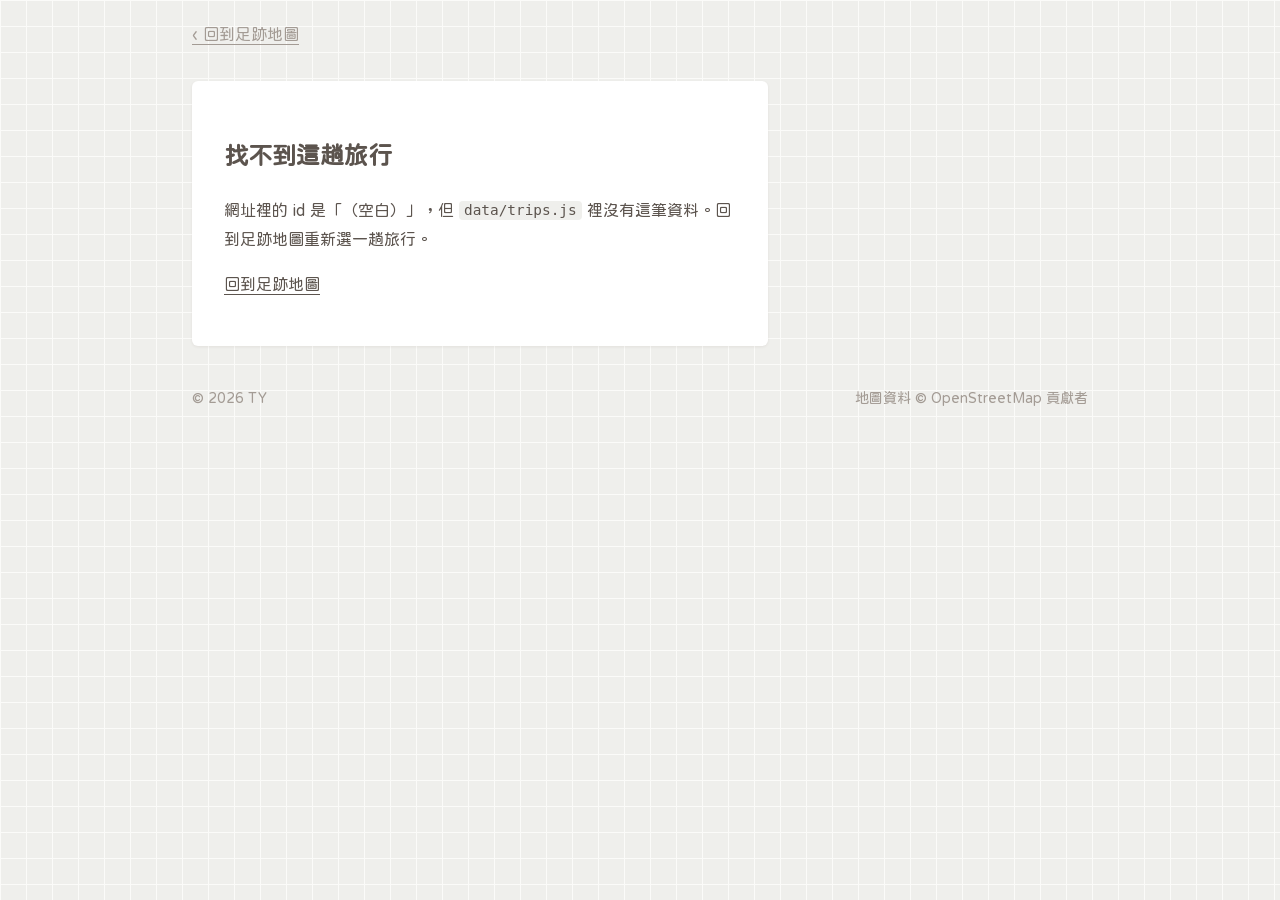
<file: trip.html>
<!DOCTYPE html>
<html lang="zh-Hant-TW">
<head>
  <meta charset="UTF-8">
  <meta name="viewport" content="width=device-width, initial-scale=1">
  <title>旅行紀錄</title>
  <link rel="preconnect" href="https://fonts.googleapis.com">
  <link rel="preconnect" href="https://fonts.gstatic.com" crossorigin>
  <link rel="stylesheet" href="https://fonts.googleapis.com/css2?family=Caveat:wght@500;700&family=Huninn&display=swap">
  <link rel="stylesheet" href="assets/vendor/leaflet.css">
  <link rel="stylesheet" href="assets/css/style.css">
</head>
<body class="page-trip">
  <nav class="trip-nav"><a href="index.html">回到足跡地圖</a></nav>

  <!-- 內容全部由 assets/js/trip.js 依網址的 ?id= 從 data/trips.js 產生，不要在這裡手寫旅行內容 -->
  <main id="trip"></main>

  <footer class="site-footer" id="footer"></footer>

  <script src="assets/vendor/leaflet.js"></script>
  <script src="data/site.js"></script>
  <script src="data/trips.js"></script>
  <script src="assets/js/common.js"></script>
  <script src="assets/js/trip.js"></script>
</body>
</html>
</file>
<file: assets/vendor/leaflet.css>
/* required styles */

.leaflet-pane,
.leaflet-tile,
.leaflet-marker-icon,
.leaflet-marker-shadow,
.leaflet-tile-container,
.leaflet-pane > svg,
.leaflet-pane > canvas,
.leaflet-zoom-box,
.leaflet-image-layer,
.leaflet-layer {
	position: absolute;
	left: 0;
	top: 0;
	}
.leaflet-container {
	overflow: hidden;
	}
.leaflet-tile,
.leaflet-marker-icon,
.leaflet-marker-shadow {
	-webkit-user-select: none;
	   -moz-user-select: none;
	        user-select: none;
	  -webkit-user-drag: none;
	}
/* Prevents IE11 from highlighting tiles in blue */
.leaflet-tile::selection {
	background: transparent;
}
/* Safari renders non-retina tile on retina better with this, but Chrome is worse */
.leaflet-safari .leaflet-tile {
	image-rendering: -webkit-optimize-contrast;
	}
/* hack that prevents hw layers "stretching" when loading new tiles */
.leaflet-safari .leaflet-tile-container {
	width: 1600px;
	height: 1600px;
	-webkit-transform-origin: 0 0;
	}
.leaflet-marker-icon,
.leaflet-marker-shadow {
	display: block;
	}
/* .leaflet-container svg: reset svg max-width decleration shipped in Joomla! (joomla.org) 3.x */
/* .leaflet-container img: map is broken in FF if you have max-width: 100% on tiles */
.leaflet-container .leaflet-overlay-pane svg {
	max-width: none !important;
	max-height: none !important;
	}
.leaflet-container .leaflet-marker-pane img,
.leaflet-container .leaflet-shadow-pane img,
.leaflet-container .leaflet-tile-pane img,
.leaflet-container img.leaflet-image-layer,
.leaflet-container .leaflet-tile {
	max-width: none !important;
	max-height: none !important;
	width: auto;
	padding: 0;
	}

.leaflet-container img.leaflet-tile {
	/* See: https://bugs.chromium.org/p/chromium/issues/detail?id=600120 */
	mix-blend-mode: plus-lighter;
}

.leaflet-container.leaflet-touch-zoom {
	-ms-touch-action: pan-x pan-y;
	touch-action: pan-x pan-y;
	}
.leaflet-container.leaflet-touch-drag {
	-ms-touch-action: pinch-zoom;
	/* Fallback for FF which doesn't support pinch-zoom */
	touch-action: none;
	touch-action: pinch-zoom;
}
.leaflet-container.leaflet-touch-drag.leaflet-touch-zoom {
	-ms-touch-action: none;
	touch-action: none;
}
.leaflet-container {
	-webkit-tap-highlight-color: transparent;
}
.leaflet-container a {
	-webkit-tap-highlight-color: rgba(51, 181, 229, 0.4);
}
.leaflet-tile {
	filter: inherit;
	visibility: hidden;
	}
.leaflet-tile-loaded {
	visibility: inherit;
	}
.leaflet-zoom-box {
	width: 0;
	height: 0;
	-moz-box-sizing: border-box;
	     box-sizing: border-box;
	z-index: 800;
	}
/* workaround for https://bugzilla.mozilla.org/show_bug.cgi?id=888319 */
.leaflet-overlay-pane svg {
	-moz-user-select: none;
	}

.leaflet-pane         { z-index: 400; }

.leaflet-tile-pane    { z-index: 200; }
.leaflet-overlay-pane { z-index: 400; }
.leaflet-shadow-pane  { z-index: 500; }
.leaflet-marker-pane  { z-index: 600; }
.leaflet-tooltip-pane   { z-index: 650; }
.leaflet-popup-pane   { z-index: 700; }

.leaflet-map-pane canvas { z-index: 100; }
.leaflet-map-pane svg    { z-index: 200; }

.leaflet-vml-shape {
	width: 1px;
	height: 1px;
	}
.lvml {
	behavior: url(#default#VML);
	display: inline-block;
	position: absolute;
	}


/* control positioning */

.leaflet-control {
	position: relative;
	z-index: 800;
	pointer-events: visiblePainted; /* IE 9-10 doesn't have auto */
	pointer-events: auto;
	}
.leaflet-top,
.leaflet-bottom {
	position: absolute;
	z-index: 1000;
	pointer-events: none;
	}
.leaflet-top {
	top: 0;
	}
.leaflet-right {
	right: 0;
	}
.leaflet-bottom {
	bottom: 0;
	}
.leaflet-left {
	left: 0;
	}
.leaflet-control {
	float: left;
	clear: both;
	}
.leaflet-right .leaflet-control {
	float: right;
	}
.leaflet-top .leaflet-control {
	margin-top: 10px;
	}
.leaflet-bottom .leaflet-control {
	margin-bottom: 10px;
	}
.leaflet-left .leaflet-control {
	margin-left: 10px;
	}
.leaflet-right .leaflet-control {
	margin-right: 10px;
	}


/* zoom and fade animations */

.leaflet-fade-anim .leaflet-popup {
	opacity: 0;
	-webkit-transition: opacity 0.2s linear;
	   -moz-transition: opacity 0.2s linear;
	        transition: opacity 0.2s linear;
	}
.leaflet-fade-anim .leaflet-map-pane .leaflet-popup {
	opacity: 1;
	}
.leaflet-zoom-animated {
	-webkit-transform-origin: 0 0;
	    -ms-transform-origin: 0 0;
	        transform-origin: 0 0;
	}
svg.leaflet-zoom-animated {
	will-change: transform;
}

.leaflet-zoom-anim .leaflet-zoom-animated {
	-webkit-transition: -webkit-transform 0.25s cubic-bezier(0,0,0.25,1);
	   -moz-transition:    -moz-transform 0.25s cubic-bezier(0,0,0.25,1);
	        transition:         transform 0.25s cubic-bezier(0,0,0.25,1);
	}
.leaflet-zoom-anim .leaflet-tile,
.leaflet-pan-anim .leaflet-tile {
	-webkit-transition: none;
	   -moz-transition: none;
	        transition: none;
	}

.leaflet-zoom-anim .leaflet-zoom-hide {
	visibility: hidden;
	}


/* cursors */

.leaflet-interactive {
	cursor: pointer;
	}
.leaflet-grab {
	cursor: -webkit-grab;
	cursor:    -moz-grab;
	cursor:         grab;
	}
.leaflet-crosshair,
.leaflet-crosshair .leaflet-interactive {
	cursor: crosshair;
	}
.leaflet-popup-pane,
.leaflet-control {
	cursor: auto;
	}
.leaflet-dragging .leaflet-grab,
.leaflet-dragging .leaflet-grab .leaflet-interactive,
.leaflet-dragging .leaflet-marker-draggable {
	cursor: move;
	cursor: -webkit-grabbing;
	cursor:    -moz-grabbing;
	cursor:         grabbing;
	}

/* marker & overlays interactivity */
.leaflet-marker-icon,
.leaflet-marker-shadow,
.leaflet-image-layer,
.leaflet-pane > svg path,
.leaflet-tile-container {
	pointer-events: none;
	}

.leaflet-marker-icon.leaflet-interactive,
.leaflet-image-layer.leaflet-interactive,
.leaflet-pane > svg path.leaflet-interactive,
svg.leaflet-image-layer.leaflet-interactive path {
	pointer-events: visiblePainted; /* IE 9-10 doesn't have auto */
	pointer-events: auto;
	}

/* visual tweaks */

.leaflet-container {
	background: #ddd;
	outline-offset: 1px;
	}
.leaflet-container a {
	color: #0078A8;
	}
.leaflet-zoom-box {
	border: 2px dotted #38f;
	background: rgba(255,255,255,0.5);
	}


/* general typography */
.leaflet-container {
	font-family: "Helvetica Neue", Arial, Helvetica, sans-serif;
	font-size: 12px;
	font-size: 0.75rem;
	line-height: 1.5;
	}


/* general toolbar styles */

.leaflet-bar {
	box-shadow: 0 1px 5px rgba(0,0,0,0.65);
	border-radius: 4px;
	}
.leaflet-bar a {
	background-color: #fff;
	border-bottom: 1px solid #ccc;
	width: 26px;
	height: 26px;
	line-height: 26px;
	display: block;
	text-align: center;
	text-decoration: none;
	color: black;
	}
.leaflet-bar a,
.leaflet-control-layers-toggle {
	background-position: 50% 50%;
	background-repeat: no-repeat;
	display: block;
	}
.leaflet-bar a:hover,
.leaflet-bar a:focus {
	background-color: #f4f4f4;
	}
.leaflet-bar a:first-child {
	border-top-left-radius: 4px;
	border-top-right-radius: 4px;
	}
.leaflet-bar a:last-child {
	border-bottom-left-radius: 4px;
	border-bottom-right-radius: 4px;
	border-bottom: none;
	}
.leaflet-bar a.leaflet-disabled {
	cursor: default;
	background-color: #f4f4f4;
	color: #bbb;
	}

.leaflet-touch .leaflet-bar a {
	width: 30px;
	height: 30px;
	line-height: 30px;
	}
.leaflet-touch .leaflet-bar a:first-child {
	border-top-left-radius: 2px;
	border-top-right-radius: 2px;
	}
.leaflet-touch .leaflet-bar a:last-child {
	border-bottom-left-radius: 2px;
	border-bottom-right-radius: 2px;
	}

/* zoom control */

.leaflet-control-zoom-in,
.leaflet-control-zoom-out {
	font: bold 18px 'Lucida Console', Monaco, monospace;
	text-indent: 1px;
	}

.leaflet-touch .leaflet-control-zoom-in, .leaflet-touch .leaflet-control-zoom-out  {
	font-size: 22px;
	}


/* layers control */

.leaflet-control-layers {
	box-shadow: 0 1px 5px rgba(0,0,0,0.4);
	background: #fff;
	border-radius: 5px;
	}
.leaflet-control-layers-toggle {
	background-image: url(images/layers.png);
	width: 36px;
	height: 36px;
	}
.leaflet-retina .leaflet-control-layers-toggle {
	background-image: url(images/layers-2x.png);
	background-size: 26px 26px;
	}
.leaflet-touch .leaflet-control-layers-toggle {
	width: 44px;
	height: 44px;
	}
.leaflet-control-layers .leaflet-control-layers-list,
.leaflet-control-layers-expanded .leaflet-control-layers-toggle {
	display: none;
	}
.leaflet-control-layers-expanded .leaflet-control-layers-list {
	display: block;
	position: relative;
	}
.leaflet-control-layers-expanded {
	padding: 6px 10px 6px 6px;
	color: #333;
	background: #fff;
	}
.leaflet-control-layers-scrollbar {
	overflow-y: scroll;
	overflow-x: hidden;
	padding-right: 5px;
	}
.leaflet-control-layers-selector {
	margin-top: 2px;
	position: relative;
	top: 1px;
	}
.leaflet-control-layers label {
	display: block;
	font-size: 13px;
	font-size: 1.08333em;
	}
.leaflet-control-layers-separator {
	height: 0;
	border-top: 1px solid #ddd;
	margin: 5px -10px 5px -6px;
	}

/* Default icon URLs */
.leaflet-default-icon-path { /* used only in path-guessing heuristic, see L.Icon.Default */
	background-image: url(images/marker-icon.png);
	}


/* attribution and scale controls */

.leaflet-container .leaflet-control-attribution {
	background: #fff;
	background: rgba(255, 255, 255, 0.8);
	margin: 0;
	}
.leaflet-control-attribution,
.leaflet-control-scale-line {
	padding: 0 5px;
	color: #333;
	line-height: 1.4;
	}
.leaflet-control-attribution a {
	text-decoration: none;
	}
.leaflet-control-attribution a:hover,
.leaflet-control-attribution a:focus {
	text-decoration: underline;
	}
.leaflet-attribution-flag {
	display: inline !important;
	vertical-align: baseline !important;
	width: 1em;
	height: 0.6669em;
	}
.leaflet-left .leaflet-control-scale {
	margin-left: 5px;
	}
.leaflet-bottom .leaflet-control-scale {
	margin-bottom: 5px;
	}
.leaflet-control-scale-line {
	border: 2px solid #777;
	border-top: none;
	line-height: 1.1;
	padding: 2px 5px 1px;
	white-space: nowrap;
	-moz-box-sizing: border-box;
	     box-sizing: border-box;
	background: rgba(255, 255, 255, 0.8);
	text-shadow: 1px 1px #fff;
	}
.leaflet-control-scale-line:not(:first-child) {
	border-top: 2px solid #777;
	border-bottom: none;
	margin-top: -2px;
	}
.leaflet-control-scale-line:not(:first-child):not(:last-child) {
	border-bottom: 2px solid #777;
	}

.leaflet-touch .leaflet-control-attribution,
.leaflet-touch .leaflet-control-layers,
.leaflet-touch .leaflet-bar {
	box-shadow: none;
	}
.leaflet-touch .leaflet-control-layers,
.leaflet-touch .leaflet-bar {
	border: 2px solid rgba(0,0,0,0.2);
	background-clip: padding-box;
	}


/* popup */

.leaflet-popup {
	position: absolute;
	text-align: center;
	margin-bottom: 20px;
	}
.leaflet-popup-content-wrapper {
	padding: 1px;
	text-align: left;
	border-radius: 12px;
	}
.leaflet-popup-content {
	margin: 13px 24px 13px 20px;
	line-height: 1.3;
	font-size: 13px;
	font-size: 1.08333em;
	min-height: 1px;
	}
.leaflet-popup-content p {
	margin: 17px 0;
	margin: 1.3em 0;
	}
.leaflet-popup-tip-container {
	width: 40px;
	height: 20px;
	position: absolute;
	left: 50%;
	margin-top: -1px;
	margin-left: -20px;
	overflow: hidden;
	pointer-events: none;
	}
.leaflet-popup-tip {
	width: 17px;
	height: 17px;
	padding: 1px;

	margin: -10px auto 0;
	pointer-events: auto;

	-webkit-transform: rotate(45deg);
	   -moz-transform: rotate(45deg);
	    -ms-transform: rotate(45deg);
	        transform: rotate(45deg);
	}
.leaflet-popup-content-wrapper,
.leaflet-popup-tip {
	background: white;
	color: #333;
	box-shadow: 0 3px 14px rgba(0,0,0,0.4);
	}
.leaflet-container a.leaflet-popup-close-button {
	position: absolute;
	top: 0;
	right: 0;
	border: none;
	text-align: center;
	width: 24px;
	height: 24px;
	font: 16px/24px Tahoma, Verdana, sans-serif;
	color: #757575;
	text-decoration: none;
	background: transparent;
	}
.leaflet-container a.leaflet-popup-close-button:hover,
.leaflet-container a.leaflet-popup-close-button:focus {
	color: #585858;
	}
.leaflet-popup-scrolled {
	overflow: auto;
	}

.leaflet-oldie .leaflet-popup-content-wrapper {
	-ms-zoom: 1;
	}
.leaflet-oldie .leaflet-popup-tip {
	width: 24px;
	margin: 0 auto;

	-ms-filter: "progid:DXImageTransform.Microsoft.Matrix(M11=0.70710678, M12=0.70710678, M21=-0.70710678, M22=0.70710678)";
	filter: progid:DXImageTransform.Microsoft.Matrix(M11=0.70710678, M12=0.70710678, M21=-0.70710678, M22=0.70710678);
	}

.leaflet-oldie .leaflet-control-zoom,
.leaflet-oldie .leaflet-control-layers,
.leaflet-oldie .leaflet-popup-content-wrapper,
.leaflet-oldie .leaflet-popup-tip {
	border: 1px solid #999;
	}


/* div icon */

.leaflet-div-icon {
	background: #fff;
	border: 1px solid #666;
	}


/* Tooltip */
/* Base styles for the element that has a tooltip */
.leaflet-tooltip {
	position: absolute;
	padding: 6px;
	background-color: #fff;
	border: 1px solid #fff;
	border-radius: 3px;
	color: #222;
	white-space: nowrap;
	-webkit-user-select: none;
	-moz-user-select: none;
	-ms-user-select: none;
	user-select: none;
	pointer-events: none;
	box-shadow: 0 1px 3px rgba(0,0,0,0.4);
	}
.leaflet-tooltip.leaflet-interactive {
	cursor: pointer;
	pointer-events: auto;
	}
.leaflet-tooltip-top:before,
.leaflet-tooltip-bottom:before,
.leaflet-tooltip-left:before,
.leaflet-tooltip-right:before {
	position: absolute;
	pointer-events: none;
	border: 6px solid transparent;
	background: transparent;
	content: "";
	}

/* Directions */

.leaflet-tooltip-bottom {
	margin-top: 6px;
}
.leaflet-tooltip-top {
	margin-top: -6px;
}
.leaflet-tooltip-bottom:before,
.leaflet-tooltip-top:before {
	left: 50%;
	margin-left: -6px;
	}
.leaflet-tooltip-top:before {
	bottom: 0;
	margin-bottom: -12px;
	border-top-color: #fff;
	}
.leaflet-tooltip-bottom:before {
	top: 0;
	margin-top: -12px;
	margin-left: -6px;
	border-bottom-color: #fff;
	}
.leaflet-tooltip-left {
	margin-left: -6px;
}
.leaflet-tooltip-right {
	margin-left: 6px;
}
.leaflet-tooltip-left:before,
.leaflet-tooltip-right:before {
	top: 50%;
	margin-top: -6px;
	}
.leaflet-tooltip-left:before {
	right: 0;
	margin-right: -12px;
	border-left-color: #fff;
	}
.leaflet-tooltip-right:before {
	left: 0;
	margin-left: -12px;
	border-right-color: #fff;
	}

/* Printing */

@media print {
	/* Prevent printers from removing background-images of controls. */
	.leaflet-control {
		-webkit-print-color-adjust: exact;
		print-color-adjust: exact;
		}
	}
</file>
<file: assets/css/style.css>
/* ==========================================================
   TY 的旅行足跡 — 全站樣式
   設計概念：旅行行程表（加上旅行日程表模板常見的小元素）。
   淺灰方格紙上放乾淨的白色卡片；橘色是主色；
   草寫的「Day 05」、圓點虛線的行程表、歪歪貼著的淡藍／淡橘便利貼、
   定位圖示加景點名稱，照片下方置中寫一句心得。
   不單調的小元素：手繪橢圓框的 DAY、三色時間軸圓點、郵票齒孔照片、
   MEMO 卡、航空信封斜紋邊框、自己畫的紙飛機／雲／行李箱／小花。
   顏色只從下面的變數取用；每趟旅行的大頭針顏色由 JS 設定成 --pin。
   ========================================================== */

:root {
  /* 紙與卡片 */
  --bg: #efefec;                 /* 淺灰方格紙 */
  --grid: #fbfbf9;               /* 方格線（比底色亮） */
  --card: #ffffff;               /* 白色卡片 */

  /* 文字與主色 */
  --accent: #ee7a3b;             /* 橘色：標題、時間、定位圖示、Day */
  --accent-soft: #f3a978;        /* 淡橘：虛線、圓點、框線（只當裝飾，不拿來寫字） */
  --accent-ink: #cf6327;         /* 深一點的橘：小字用，對比才夠 */
  --text: #5c544e;               /* 內文：暖灰褐，不用純黑 */
  --muted: #a39b94;              /* 次要文字 */
  --rule: #ece7e2;               /* 分隔線 */
  --rule-strong: #d8d1c9;        /* 雲朵外框、MEMO 橫線 */

  /* 插圖與時間軸點的配色（橘之外的兩個輔助色＋小花） */
  --sage: #8fb39c;               /* 灰綠 */
  --sky: #a9c8db;                /* 灰藍 */
  --flower: #f07563;             /* 小花、愛心 */
  --airmail-red: #e46b5a;
  --airmail-blue: #7fa9c9;

  /* 便利貼 */
  --sticky-blue: #cfe5f0;
  --sticky-blue-ink: #3f84ad;
  --sticky-peach: #f9d2bd;
  --sticky-peach-ink: #d8642c;

  --pin: #ee7a3b;                /* 目前這趟旅行的大頭針顏色（JS 會覆寫） */

  /* 字型：粉圓體負責所有中文；Caveat 只用在「Day 05」「My trips」這類英文草寫 */
  --font: "Huninn", "jf-openhuninn", "Yuanti TC", "PingFang TC", "Microsoft JhengHei", sans-serif;
  --font-script: "Caveat", "Segoe Script", "Bradley Hand", cursive;

  --step--1: 0.875rem;
  --step-0: 1rem;
  --step-1: 1.2rem;
  --step-2: 1.5rem;
  --step-3: clamp(2rem, 5vw, 2.9rem);

  --radius: 6px;
  --shadow: 0 1px 3px rgba(90, 70, 50, 0.08);
  --panel-width: 400px;
}

*, *::before, *::after { box-sizing: border-box; }

body {
  margin: 0;
  color: var(--text);
  font-family: var(--font);
  font-size: var(--step-0);
  line-height: 1.8;
  background-color: var(--bg);
  background-image:
    linear-gradient(var(--grid) 1.5px, transparent 1.5px),
    linear-gradient(90deg, var(--grid) 1.5px, transparent 1.5px);
  background-size: 26px 26px;
}

a { color: inherit; text-underline-offset: 0.22em; }

:focus-visible {
  outline: 3px solid var(--accent);
  outline-offset: 3px;
  border-radius: 6px;
}

code {
  font-family: ui-monospace, Menlo, Consolas, monospace;
  font-size: 0.9em;
  background: var(--bg);
  padding: 0.1em 0.35em;
  border-radius: 4px;
}

.card {
  background: var(--card);
  border-radius: var(--radius);
  box-shadow: var(--shadow);
}

/* 英文草寫：Day 05、My trips */
.script {
  font-family: var(--font-script);
  font-weight: 500;
  color: var(--accent);
  line-height: 1;
}

.sample-note {
  margin: 0.75rem 0 0;
  padding: 0.35rem 0.7rem;
  font-size: var(--step--1);
  color: var(--muted);
  border: 1.5px dashed var(--rule);
  border-radius: 8px;
  background: var(--card);
}

/* 定位圖示＋景點名稱 */
.pin-glyph {
  flex: none;
  width: 0.9em;
  height: 1.15em;
  color: var(--accent);
}
.place-title {
  display: flex;
  align-items: center;
  gap: 0.35em;
  margin: 0;
  color: var(--accent);
  font-weight: 400;
  line-height: 1.4;
}

/* 照片下方置中的一句心得 */
.caption {
  margin: 0.75rem 0 0;
  text-align: center;
  color: var(--accent-ink);
  line-height: 1.75;
}
.caption--empty { color: var(--muted); }

/* ---------- 便利貼 ---------- */

.sticky {
  position: relative;
  margin: 0;
  padding: 1.1rem 1.25rem;
  text-align: center;
  line-height: 1.8;
  /* 邊緣不太整齊，像手撕的便利貼 */
  clip-path: polygon(1.5% 2%, 99% 0, 100% 97%, 0 100%);
}
.sticky--blue { background: var(--sticky-blue); color: var(--sticky-blue-ink); transform: rotate(-1.5deg); }
.sticky--peach { background: var(--sticky-peach); color: var(--sticky-peach-ink); transform: rotate(1.2deg); }

/* ---------- 行程表（首頁面板和旅行頁共用） ---------- */

.sched-day + .sched-day { margin-top: 1.25rem; }
.sched-day__label .day-oval { margin: 0.2rem 0.3rem 0.35rem 0.4rem; }
.sched-day__label {
  display: flex;
  align-items: baseline;
  gap: 0.6rem;
  margin: 0 0 0.4rem;
}
/* 手繪橢圓框的 DAY 標籤：兩圈歪歪的橢圓疊在一起 */
.day-oval {
  position: relative;
  display: inline-block;
  padding: 0.05em 0.75em;
  font-family: var(--font-script);
  font-weight: 700;
  font-size: 1.35rem;
  line-height: 1.3;
  color: var(--text);
  letter-spacing: 0.04em;
}
.day-oval::before,
.day-oval::after {
  content: "";
  position: absolute;
  inset: -3px -2px;
  border: 1.5px solid var(--text);
  border-radius: 50%;
  transform: rotate(-3deg);
  pointer-events: none;
}
.day-oval::after { inset: -1px -6px; transform: rotate(2.5deg); opacity: 0.7; }
.sched-day__date { color: var(--muted); font-size: var(--step--1); }

.schedule { list-style: none; margin: 0; padding: 0; }
.schedule a {
  display: grid;
  grid-template-columns: 4.6rem 1fr;
  gap: 1.25rem;
  position: relative;
  padding: 0.45rem 0;
  text-decoration: none;
  color: var(--accent-ink);
  border-radius: 4px;
}
/* 中間那條圓點虛線 */
.schedule a::before {
  content: "";
  position: absolute;
  left: calc(4.6rem + 0.6rem);
  top: 0;
  bottom: 0;
  border-left: 2px dotted var(--accent-soft);
}
.schedule__time {
  text-align: right;
  font-variant-numeric: tabular-nums;
}
/* 時間軸上的圓點：橘、灰綠、灰藍輪流 */
.schedule li { --dot: var(--accent); }
.schedule li:nth-child(3n+2) { --dot: var(--sage); }
.schedule li:nth-child(3n) { --dot: var(--sky); }
.schedule a::after {
  content: "";
  position: absolute;
  left: calc(4.6rem + 0.6rem - 4px);
  top: calc(0.45rem + 0.55em);
  width: 10px;
  height: 10px;
  border-radius: 50%;
  background: var(--dot);
  box-shadow: 0 0 0 3px var(--card);
}
.schedule__name { line-height: 1.6; }
.schedule a:hover .schedule__name { text-decoration: underline; }
.schedule__sub {
  display: block;
  font-size: var(--step--1);
  color: var(--muted);
}
/* 首頁的旅行列表：左欄是出發日期，比較寬 */
.schedule--trips a { grid-template-columns: 6.2rem 1fr; }
.schedule--trips a::before { left: calc(6.2rem + 0.6rem); }
.schedule--trips a::after { left: calc(6.2rem + 0.6rem - 4px); }
.schedule--trips .schedule__time { font-size: var(--step--1); padding-top: 0.15rem; }

/* ---------- 地圖 ---------- */

.map-frame,
.map-card {
  padding: 8px;
  background: var(--card);
  border-radius: var(--radius);
  box-shadow: var(--shadow);
}
.leaflet-container {
  font-family: var(--font);
  background: #eceae6;
  border-radius: 3px;
}

.pin { background: none; border: 0; filter: drop-shadow(0 2px 2px rgba(70, 50, 30, 0.3)); }
.pin--active { filter: drop-shadow(0 4px 4px rgba(70, 50, 30, 0.4)); }
.pin svg { display: block; }

.cluster { background: none; border: 0; }
.cluster span {
  display: grid;
  place-items: center;
  width: 40px;
  height: 40px;
  border-radius: 50%;
  background: var(--accent);
  border: 3px solid var(--card);
  box-shadow: 0 2px 5px rgba(70, 50, 30, 0.3);
  font-family: var(--font);
  font-size: 1.05rem;
  color: #fff;
}

/* ==================== 首頁 ==================== */

.page-home {
  height: 100vh;
  height: 100dvh;
  display: grid;
  grid-template-rows: auto 1fr;
  overflow: hidden;
}

.topbar {
  display: flex;
  flex-wrap: wrap;
  align-items: center;
  gap: 0.5rem 1.25rem;
  padding: 1rem 1.5rem 0.9rem;
}
.topbar__title {
  margin: 0;
  color: var(--accent);
  font-size: 1.9rem;
  font-weight: 700;
  line-height: 1.2;
  letter-spacing: 0.04em;
}
.topbar__filters { display: flex; flex-wrap: wrap; gap: 0.45rem; }
.topbar__count {
  margin: 0 0 0 auto;
  color: var(--accent-ink);
  font-size: var(--step--1);
}

.chip {
  display: inline-block;
  font: inherit;
  font-size: var(--step--1);
  line-height: 1.4;
  padding: 0.3rem 0.9rem;
  border: 1.5px solid var(--accent-soft);
  border-radius: 999px;
  background: var(--card);
  color: var(--accent-ink);
  text-decoration: none;
  cursor: pointer;
}
.chip:hover { border-color: var(--accent); }
.chip[aria-pressed="true"] {
  background: var(--accent);
  border-color: var(--accent);
  color: #fff;
}

.atlas {
  display: grid;
  grid-template-columns: 1fr var(--panel-width);
  gap: 1.25rem;
  min-height: 0;
  padding: 0.25rem 1.5rem 1.5rem;
}
.atlas__frame { min-height: 0; }
.atlas__map { height: 100%; z-index: 0; }

/* ---------- 白色側邊面板 ---------- */

.panel {
  display: flex;
  flex-direction: column;
  min-height: 0;
  overflow-y: auto;
  background: var(--card);
  border-radius: var(--radius);
  box-shadow: var(--shadow);
}
.panel__body { padding: 1.25rem 1.4rem 1.5rem; flex: 1; }
.panel__footer {
  display: flex;
  flex-direction: column;
  padding: 0.9rem 1.4rem 1rem;
  border-top: 1px solid var(--rule);
  font-size: 0.8rem;
  line-height: 1.6;
  color: var(--muted);
}

.panel__script { margin: 0 0 0.3rem; font-size: 2.4rem; }
.panel__intro { margin: 0 0 1rem; color: var(--text); font-size: var(--step--1); }

.panel__back {
  display: inline-block;
  color: var(--muted);
  font-size: var(--step--1);
  margin-bottom: 0.4rem;
}
.panel__back::before { content: "‹ "; }

.panel__title {
  margin: 0;
  color: var(--accent);
  font-size: 1.7rem;
  font-weight: 700;
  line-height: 1.35;
}
.panel__meta { margin: 0.4rem 0 1.1rem; color: var(--muted); font-size: var(--step--1); }
.panel .sticky { margin: 0 0.25rem 1.4rem; }

.panel__heading {
  margin: 1.5rem 0 0.6rem;
  color: var(--accent);
  font-size: var(--step-0);
  font-weight: 400;
}
.panel__link {
  display: inline-block;
  margin-top: 1.4rem;
  color: var(--accent);
}
.panel__link::after { content: " ›"; }

.panel .place-title { font-size: 1.6rem; }

.visited {
  display: flex;
  align-items: center;
  gap: 0.5rem;
  margin: 0.3rem 0 0;
  color: var(--muted);
  font-size: var(--step--1);
}
.visited .day-oval { font-size: 1.1rem; margin: 0.3rem 0.4rem 0.2rem 0.3rem; }

.chips { list-style: none; margin: 0; padding: 0; display: flex; flex-wrap: wrap; gap: 0.45rem; }

/* 面板裡的照片：圓角，橫向捲動 */
.photo-strip {
  display: flex;
  gap: 0.6rem;
  margin: 0.9rem -1.4rem 0;
  padding: 0.2rem 1.4rem 0.5rem;
  overflow-x: auto;
  scroll-snap-type: x mandatory;
}
.photo-strip__item {
  flex: none;
  padding: 0;
  border: 0;
  background: none;
  cursor: zoom-in;
  scroll-snap-align: start;
  border-radius: var(--radius);
}
.photo-strip__item img {
  display: block;
  width: 300px;
  max-width: 72vw;
  aspect-ratio: 4 / 3;
  object-fit: cover;
  border-radius: var(--radius);
}
/* 郵票齒孔邊：白色邊框＋邊緣一排半圓缺口（mask 做的），陰影放在外層 */
.stamp-edge,
.photo-strip__item,
.spot-card__photo {
  --hole: 5px;
  --gap: 15px;
  padding: calc(var(--hole) + 6px);
  background: var(--card);
  -webkit-mask:
    linear-gradient(#000 0 0) content-box,
    radial-gradient(var(--hole) at var(--hole) var(--hole), #0000 97%, #000) calc(-1 * var(--hole)) calc(-1 * var(--hole)) / var(--gap) var(--gap) round;
  mask:
    linear-gradient(#000 0 0) content-box,
    radial-gradient(var(--hole) at var(--hole) var(--hole), #0000 97%, #000) calc(-1 * var(--hole)) calc(-1 * var(--hole)) / var(--gap) var(--gap) round;
  filter: drop-shadow(0 1px 2px rgba(90, 70, 50, 0.18));
}
.photo-strip__item img, .spot-card__photo img { border-radius: 2px; }
.photo-strip__item { background: #f1e9de; } /* 面板是白底，郵票改成牛皮紙色，齒孔才看得到 */
.photo-strip__item:nth-child(3n+2) { background: #fbe1d1; }
.photo-strip__item:nth-child(3n) { background: #d9e9f2; }

/* 只有一張照片時撐滿面板寬度 */
.photo-strip__item:only-child { flex: 1; }
.photo-strip__item:only-child img { width: 100%; max-width: none; }

/* ---------- 小插圖 ---------- */

.doodle { display: block; pointer-events: none; }
.topbar .doodle--plane { width: 74px; height: 32px; margin-left: -0.5rem; }

/* 航線分隔線：波浪虛線＋飛機 */
.flight {
  display: flex;
  align-items: center;
  gap: 0.25rem;
  width: min(100%, 560px);
  margin: 0 auto;
}
.flight__line { flex: 1; height: 18px; min-width: 0; }
.flight__plane { flex: none; width: 40px; height: 40px; }
.flight--right .flight__plane { transform: rotate(-8deg); }
.flight--left .flight__plane { transform: rotate(8deg); }
.sched-head .flight { margin-top: 0.9rem; }
.spot-cards + .flight { margin-top: 3.5rem; }
.place-title__time { margin-right: 0.35em; font-variant-numeric: tabular-nums; }
.panel__script .doodle--flower { display: inline-block; width: 22px; height: 22px; margin-left: 0.4rem; vertical-align: 0.1em; }

/* ==================== 旅行頁（行程表） ==================== */

.trip-nav, .page-trip main, .site-footer {
  max-width: 960px;
  margin: 0 auto;
  padding-left: clamp(1rem, 4vw, 2rem);
  padding-right: clamp(1rem, 4vw, 2rem);
}
.trip-nav { padding-top: 1.25rem; }
.trip-nav a { color: var(--muted); }
.trip-nav a::before { content: "‹ "; }

.sched-head { position: relative; padding: 1.75rem 0 2.25rem; text-align: center; }
.sched-head__kicker {
  margin: 0 0 0.2rem;
  color: var(--accent);
  font-size: var(--step-1);
  letter-spacing: 0.3em;
}
.sched-head .doodle--cloud { position: absolute; width: 74px; height: 38px; }
.sched-head .doodle--cloud:nth-of-type(1) { left: 6%; top: 1.5rem; }
.sched-head .doodle--cloud:nth-of-type(2) { right: 8%; top: 3.2rem; width: 56px; height: 29px; }
.sched-head h1 {
  margin: 0;
  color: var(--accent);
  font-size: var(--step-3);
  font-weight: 700;
  line-height: 1.25;
  letter-spacing: 0.03em;
}
.sched-head__sub {
  margin: 0.4rem 0 0;
  color: var(--accent);
  letter-spacing: 0.12em;
}

.sched-top {
  display: grid;
  grid-template-columns: minmax(0, 1.35fr) minmax(0, 1fr);
  gap: clamp(1.5rem, 4vw, 3rem);
  align-items: start;
}
.sched-card { position: relative; padding: 1.75rem 1.75rem 1.75rem; }
/* 航空信封的紅藍斜紋邊框 */
.airmail {
  border: 7px solid transparent;
  border-image: repeating-linear-gradient(-45deg,
    var(--airmail-red) 0 10px, var(--card) 10px 18px,
    var(--airmail-blue) 18px 28px, var(--card) 28px 36px) 7;
  border-radius: 0;
}
.sched-card .doodle--suitcase {
  position: absolute;
  right: 1.25rem;
  top: 1.25rem;
  width: 42px;
  height: 56px;
  transform: rotate(8deg);
}
.sched-day + .sched-day { padding-top: 1.25rem; border-top: 1.5px dashed var(--rule); }
.sched-card .schedule a { grid-template-columns: 4rem 1fr; font-size: var(--step-1); }
.sched-card .schedule a::before { left: calc(4rem + 0.6rem); }
.sched-card .schedule a::after { left: calc(4rem + 0.6rem - 4px); }

.sched-side {
  display: flex;
  flex-direction: column;
  align-items: center;
  gap: 1.75rem;
  padding-top: 0.75rem;
}
/* MEMO 卡：橫線紙，左上右上各貼一段紙膠帶 */
.memo {
  position: relative;
  width: min(100%, 320px);
  padding: 1.4rem 1.4rem 1.2rem;
  background: var(--card);
  box-shadow: var(--shadow);
  transform: rotate(-1deg);
}
.memo::before,
.memo::after {
  content: "";
  position: absolute;
  top: -10px;
  width: 64px;
  height: 22px;
  background: rgba(233, 214, 186, 0.85);
}
.memo::before { left: -14px; transform: rotate(-32deg); }
.memo::after { right: -14px; transform: rotate(32deg); }
.memo__title {
  margin: 0;
  font-family: var(--font-script);
  font-weight: 700;
  font-size: 1.4rem;
  letter-spacing: 0.08em;
  line-height: 1.4;
}
.memo__lines {
  list-style: none;
  margin: 0.3rem 0 0;
  padding: 0;
}
.memo__lines li {
  padding: 0.35rem 0 0.25rem;
  border-bottom: 1.5px solid var(--rule-strong);
  line-height: 1.6;
}
.memo .doodle--flower { position: absolute; right: -10px; bottom: -12px; width: 30px; height: 30px; }

.map-card { margin-top: 2.5rem; }
.trip-map { height: 320px; z-index: 0; }

.spot-cards {
  display: grid;
  grid-template-columns: repeat(2, minmax(0, 1fr));
  gap: 2.25rem 2rem;
  margin-top: 2.5rem;
}
.spot-card { scroll-margin-top: 1rem; }
.spot-card .place-title { font-size: var(--step-1); margin-bottom: 0.5rem; }
.spot-card__photo {
  position: relative;
  display: block;
  width: 100%;
  border: 0;
  cursor: zoom-in;
}
.spot-card:nth-child(3n+2) .spot-card__photo { background: #fbe1d1; }
.spot-card:nth-child(3n) .spot-card__photo { background: #d9e9f2; }
.spot-card__photo img {
  display: block;
  width: 100%;
  aspect-ratio: 16 / 10;
  object-fit: cover;
  border-radius: var(--radius);
}
.spot-card__more {
  position: absolute;
  right: 1.2rem;
  bottom: 1.2rem;
  padding: 0.1rem 0.6rem;
  font-size: var(--step--1);
  color: #fff;
  background: rgba(60, 45, 35, 0.6);
  border-radius: 999px;
}
.spot-card__nophoto {
  display: flex;
  align-items: center;
  justify-content: center;
  gap: 0.4rem;
  aspect-ratio: 16 / 10;
  border-radius: var(--radius);
  border: 2px dashed var(--accent-soft);
  background: var(--card);
  color: var(--accent-ink);
}
.spot-card__meta {
  margin: 0.3rem 0 0;
  text-align: center;
  font-size: var(--step--1);
  color: var(--muted);
}

.pager {
  display: flex;
  justify-content: space-between;
  gap: 1rem;
  margin-top: 2rem;
  padding-top: 1.25rem;
  border-top: 1.5px dashed var(--accent-soft);
  color: var(--accent);
}
.pager__older::before { content: "‹ "; }
.pager__newer { text-align: right; }
.pager__newer::after { content: " ›"; }

.not-found { padding: 2rem; max-width: 36em; margin-top: 2rem; }

.site-footer {
  display: flex;
  flex-wrap: wrap;
  justify-content: space-between;
  gap: 0.25rem 2rem;
  padding-top: 2.5rem;
  padding-bottom: 2.5rem;
  font-size: var(--step--1);
  color: var(--muted);
}

/* ==================== 照片燈箱 ==================== */

.lightbox {
  width: 100vw;
  height: 100vh;
  max-width: none;
  max-height: none;
  margin: 0;
  padding: 0;
  border: 0;
  background: rgba(50, 42, 36, 0.92);
  color: #fff;
  font-family: var(--font);
}
.lightbox[open] {
  display: grid;
  grid-template-columns: 3.5rem 1fr 3.5rem;
  align-items: center;
}
.lightbox::backdrop { background: transparent; }
.lightbox figure { margin: 0; text-align: center; grid-column: 2; }
.lightbox img {
  max-width: 100%;
  max-height: 80vh;
  border-radius: var(--radius);
}
.lightbox figcaption { margin-top: 0.75rem; font-size: var(--step--1); }
.lightbox button {
  font: inherit;
  color: var(--accent);
  background: var(--card);
  border: 0;
  border-radius: 50%;
  width: 2.75rem;
  height: 2.75rem;
  font-size: 1.5rem;
  line-height: 1;
  cursor: pointer;
  justify-self: center;
}
.lightbox__prev { grid-column: 1; grid-row: 1; }
.lightbox__next { grid-column: 3; grid-row: 1; }
.lightbox__close { position: absolute; top: 1rem; right: 1rem; }

/* ==================== 手機 ==================== */

@media (max-width: 760px) {
  .topbar { padding: 0.7rem 1rem 0.6rem; gap: 0.4rem 0.8rem; }
  .topbar__title { font-size: var(--step-2); }
  .topbar__count { margin-left: 0; width: 100%; order: 3; }

  .atlas {
    grid-template-columns: 1fr;
    position: relative;
    padding: 0.25rem 0.6rem 0.6rem;
  }
  .map-frame { padding: 5px; }
  /* 面板變成蓋在地圖下半部的抽屜 */
  .panel {
    position: absolute;
    left: 0.6rem;
    right: 0.6rem;
    bottom: 0;
    max-height: 48%;
    border-radius: 14px 14px 0 0;
    box-shadow: 0 -4px 16px rgba(70, 50, 30, 0.18);
    z-index: 1000;
  }
  .panel__body { padding: 1rem 1.1rem 1.25rem; }
  .photo-strip { margin: 0.75rem -1.1rem 0; padding: 0 1.1rem 0.4rem; }

  .sched-top { grid-template-columns: 1fr; }
  .sched-card { padding: 1.25rem 1.1rem; }
  .sched-card .schedule a { grid-template-columns: 3rem 1fr; gap: 1rem; font-size: var(--step-0); }
  .sched-card .schedule a::before { left: calc(3rem + 0.45rem); }
  .sched-card .schedule a::after { left: calc(3rem + 0.45rem - 4px); }
  .spot-cards { grid-template-columns: 1fr; }
  .sched-head .doodle--cloud:nth-of-type(1) { left: 2%; }
  .sched-head .doodle--cloud:nth-of-type(2) { right: 2%; }
  .trip-map { height: 250px; }
}

@media (prefers-reduced-motion: reduce) {
  * { scroll-behavior: auto !important; }
}
</file>
